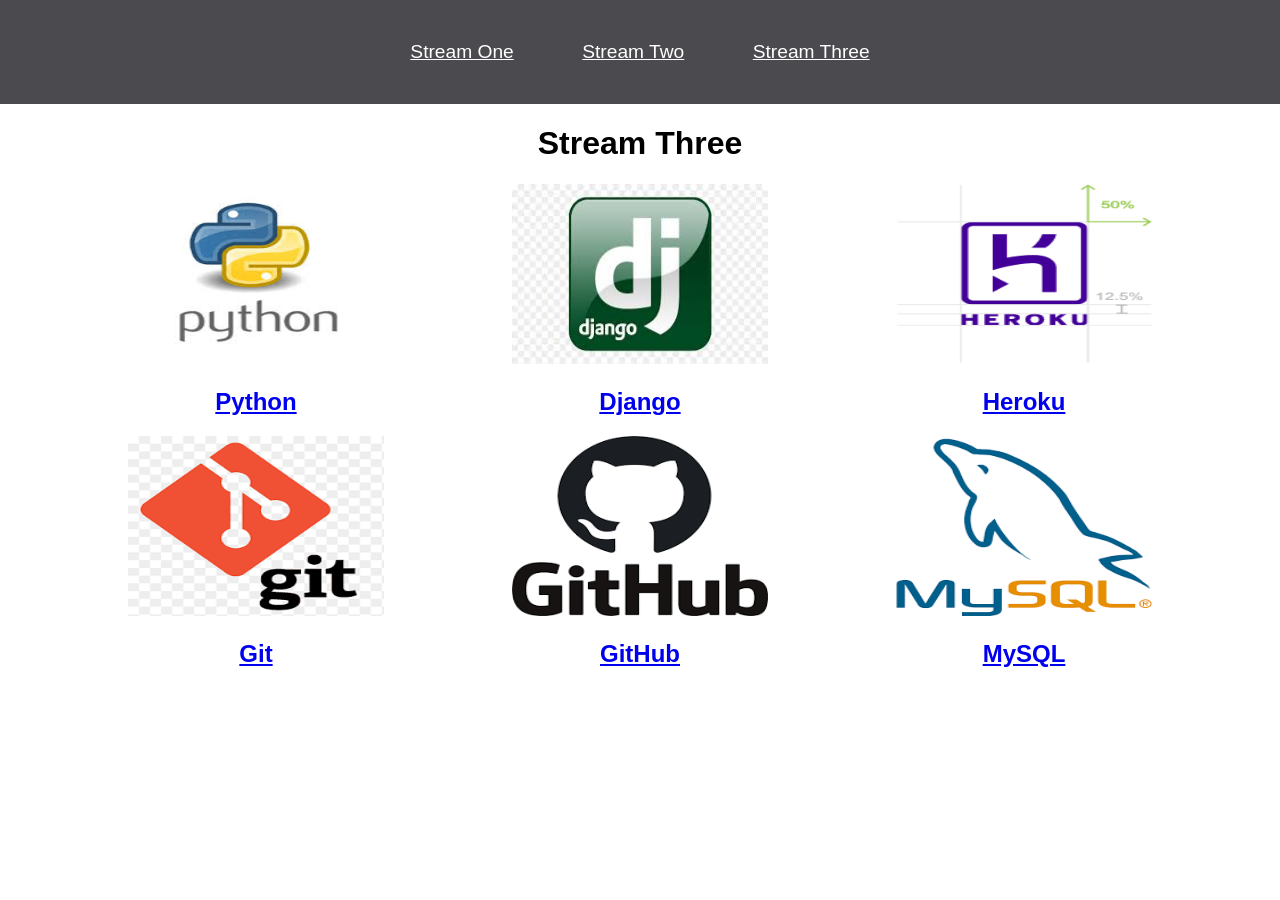
<file: stream-three.html>
<!DOCTYPE html>
<html lang="en">
<head>
    <meta charset="UTF-8">
    <meta name="viewport" content="width=device-width, initial-scale=1.0">
    <title>Hello World</title>
    <link rel="stylesheet" href="css/style.css">
</head>
<body>
    <nav>
        <ul>
            <li><a href="index.html">Stream One</a></li>
            <li><a href="stream-two.html">Stream Two</a></li>
            <li><a href="stream-three.html">Stream Three</a></li>
        </ul>
    </nav>
    <h1>Stream Three</h1>
    <div class="card">
        <a href="https://en.wikipedia.org/wiki/Python_(programming_language)" target="_blank">
            <img src="[data-uri]" alt="Python">
                <h2>Python</h2>
        </a>
    </div>
    <div class="card">
        <a href="https://en.wikipedia.org/wiki/Django_(web_framework)" target="_blank">
            <img src="[data-uri]" alt="Django">
                <h2>Django</h2>
        </a>
    </div>
    <div class="card">
        <a href="https://en.wikipedia.org/wiki/Heroku" target="_blank">
            <img src="[data-uri]" alt="Heroku">
                <h2>Heroku</h2>
        </a>
    </div>
    <div class="card">
    <a href="https://en.wikipedia.org/wiki/Git" target="_blank">
            <img src="[data-uri]" alt="Git">
            <h2>Git</h2>
    </a>
    </div>
    <div class="card">
    <a href="https://en.wikipedia.org/wiki/GitHub" target="_blank">
            <img src="[data-uri]" alt="GitHub">
            <h2>GitHub</h2>
    </a>
    </div>
    <div class="card">
        <a href="https://en.wikipedia.org/wiki/MySQL" target="_blank">
            <img src="[data-uri]" alt="MySQL">
                <h2>MySQL</h2>
        </a>
    </div>
</body>
</html>
</file>
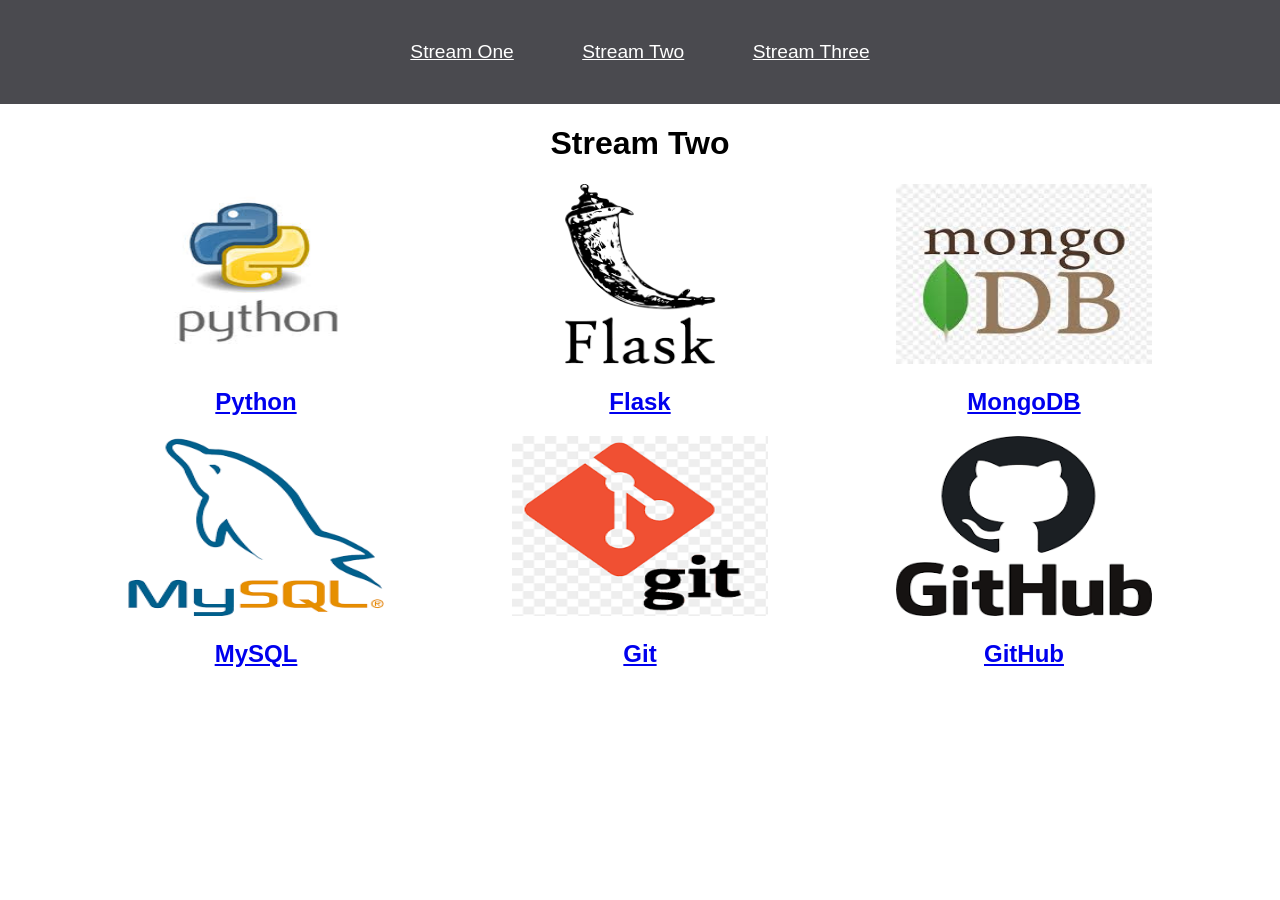
<file: stream-two.html>
<!DOCTYPE html>
<html lang="en">
<head>
    <meta charset="UTF-8">
    <meta name="viewport" content="width=device-width, initial-scale=1.0">
    <title>Hello World</title>
    <link rel="stylesheet" href="css/style.css">
</head>
<body>
    <nav>
        <ul>
            <li><a href="index.html">Stream One</a></li>
            <li><a href="stream-two.html">Stream Two</a></li>
            <li><a href="stream-three.html">Stream Three</a></li>
        </ul>
    </nav>
    <h1>Stream Two</h1>
    <div class="card">
        <a href="https://en.wikipedia.org/wiki/Python_(programming_language)" target="_blank">
            <img src="[data-uri]" alt="Python">
                <h2>Python</h2>
        </a>
    </div>
    <div class="card">
        <a href="https://en.wikipedia.org/wiki/Flask_(web_framework)" target="_blank">
            <img src="[data-uri]" alt="Flask">
                <h2>Flask</h2>
        </a>
    </div>
    <div class="card">
        <a href="https://en.wikipedia.org/wiki/MongoDB" target="_blank">
            <img src="[data-uri]" alt="MongoDB">
                <h2>MongoDB</h2>
        </a>
    </div>
    <div class="card">
        <a href="https://en.wikipedia.org/wiki/MySQL" target="_blank">
            <img src="[data-uri]" alt="MySQL">
                <h2>MySQL</h2>
        </a>
    </div>
    <div class="card">
        <a href="https://en.wikipedia.org/wiki/Git" target="_blank">
            <img src="[data-uri]" alt="Git">
                <h2>Git</h2>
        </a>
    </div>
    <div class="card">
        <a href="https://en.wikipedia.org/wiki/GitHub" target="_blank">
            <img src="[data-uri]" alt="GitHub">
                <h2>GitHub</h2>
        </a>
    </div>
    
</body>
</html>
</file>
<file: css/style.css>
body {
    margin: 0;
    padding: 0;
    font-family: 'oswald', sans-serif;
}

nav ul {
    list-style: none;
    background-color: #4a4a4f;
    text-align: center;
    padding: 0;
    margin: 0;
}

nav li {
    font-size: 1.2em;
    line-height: 40px;
    height: 40px;
    display: inline-block;
    margin: 2.5%;
}

nav a {
    text-decoration: one;
    color: #fff;
    display: block;
}

nav a:hover {
    background-color: #fff;
    color: #4a4a4f;
}

.card {
    float: left;
    width: 20%;
    margin-left: 10%;
}

.card a {
    text-align: center;
}

img {
    width: 100%;
    height: 180px;
}

h1 {
    text-align: center;
}
</file>
